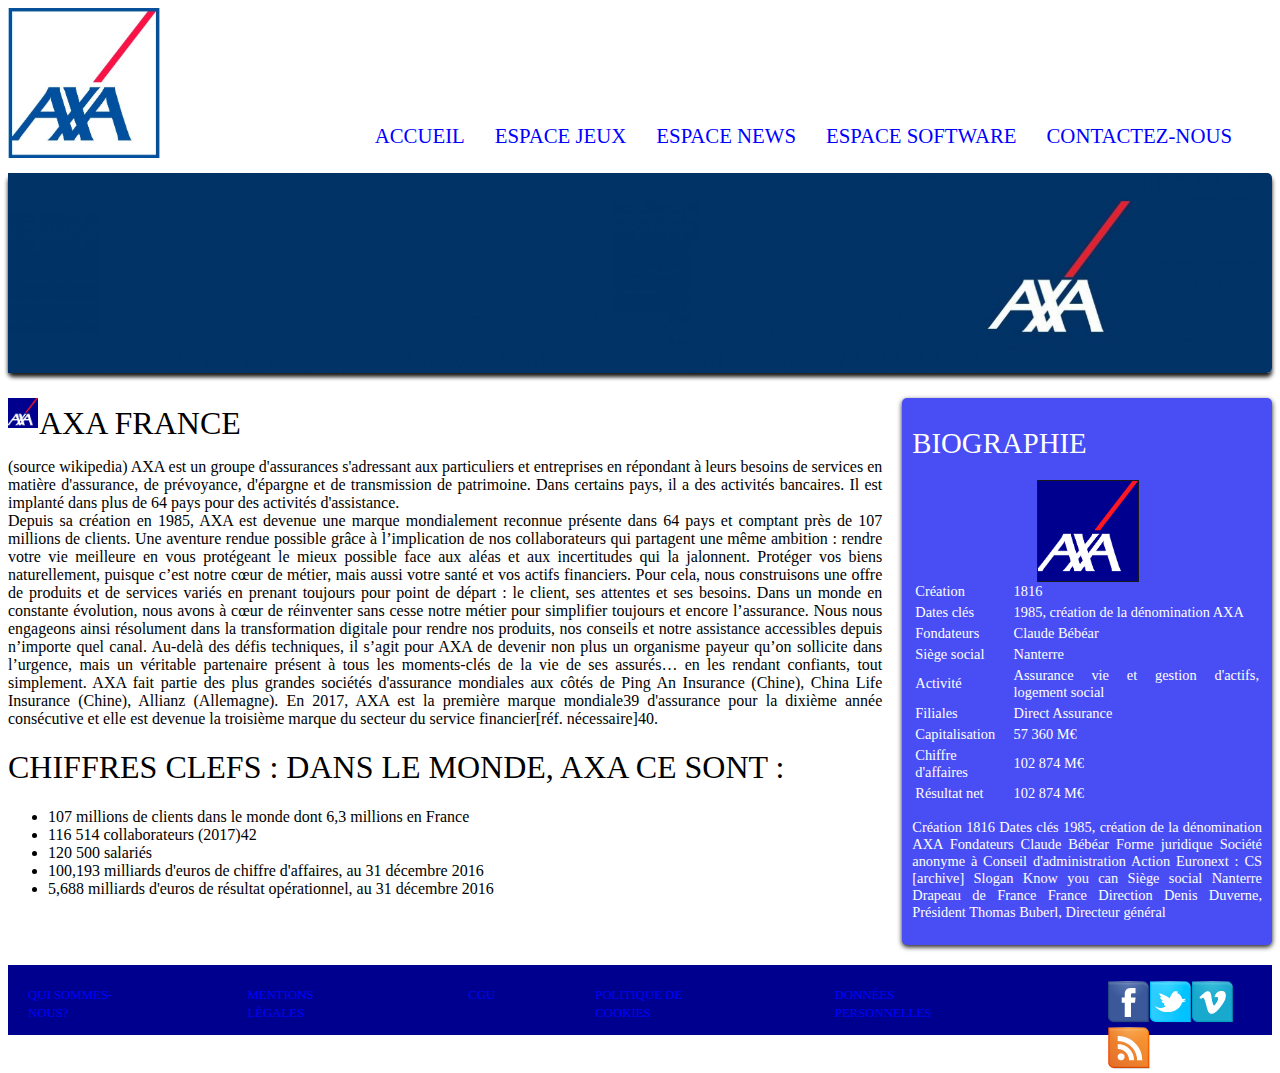
<file: index.html>
<!DOCTYPE html>
<html>
	<head>
		<meta charset="UTF-8" />
			<!-- appel fichier css --> 
		<link rel="stylesheet" href= "CSS/style.css" />
		<title>Structure de page</title>
	</head>
	<body>
	<!-- commentaire --> 
		<div id="bloc_page3">
			<header>
				<div id="logo">
					<img src="images/Logo-Axa.jpg" alt = "AXA" />
				</div>	
				<nav>
					<ul id="menu">
					  <li><a href="index.html">Accueil</a></li>
					  <li><a href="jeux.html">Espace Jeux</a></li>
					  <li><a href="News.html">Espace News</a></li>
					  <li><a href="#">Espace software</a></li>
					  <li><a href="contact.html">Contactez-nous</a></li>	
	  
					</ul>
				</nav>
			</header>
			<div id="ban_image">
				<img src="images/banner.jpg" alt= "axa" />
			</div>
			<section>
				<article>				
					<div id="title"><div id="img_titre"><img src="images/axa_logo_solid_rgb.png" alt "Métier et chiffres clefs"/></div>
					<h1 id="titre"> Axa France </h1></div>
					<p>(source wikipedia) AXA est un groupe d'assurances s'adressant aux particuliers et entreprises en répondant à leurs besoins de services en matière d'assurance, de prévoyance, d'épargne et de transmission de patrimoine. Dans certains pays, il a des activités bancaires. Il est implanté dans plus de 64 pays pour des activités d'assistance.</br>
					Depuis sa création en 1985, AXA est devenue une marque mondialement reconnue présente dans 64 pays et comptant près de 107 millions de clients. Une aventure rendue possible grâce à l’implication de nos collaborateurs qui partagent une même ambition : rendre votre vie meilleure en vous protégeant le mieux possible face aux aléas et aux incertitudes qui la jalonnent. Protéger vos biens naturellement, puisque c’est notre cœur de métier, mais aussi votre santé et vos actifs financiers. Pour cela, nous construisons une offre de produits et de services variés en prenant toujours pour point de départ : le client, ses attentes et ses besoins.

					Dans un monde en constante évolution, nous avons à cœur de réinventer sans cesse notre métier pour simplifier toujours et encore l’assurance. Nous nous engageons ainsi résolument dans la transformation digitale pour rendre nos produits, nos conseils et notre assistance accessibles depuis n’importe quel canal. Au-delà des défis techniques, il s’agit pour AXA de devenir non plus un organisme payeur qu’on sollicite dans l’urgence, mais un véritable partenaire présent à tous les moments-clés de la vie de ses assurés… en les rendant confiants, tout simplement.
					AXA fait partie des plus grandes sociétés d'assurance mondiales aux côtés de Ping An Insurance (Chine), China Life Insurance (Chine), Allianz (Allemagne). En 2017, AXA est la première marque mondiale39 d'assurance pour la dixième année consécutive et elle est devenue la troisième marque du secteur du service financier[réf. nécessaire]40.
					</p>
					<h1> chiffres clefs : Dans le monde, AXA ce sont : </h1>
					<P>
						<ul>
					<li>107 millions de clients dans le monde dont 6,3 millions en France </li>
					<li>116 514 collaborateurs (2017)42</li>
					<li>120 500 salariés </li>
					<li>100,193 milliards d'euros de chiffre d'affaires, au 31 décembre 2016 </li>
					<li>5,688 milliards d'euros de résultat opérationnel, au 31 décembre 2016 </li>
						</ul>
					</p>
				</article>
				<aside>
					<h1>biographie</h1>
					<div id="img_bib"><img src="images/axa_logo_solid_rgb.png" alt "Métier et chiffres clefs" /></div>
					<table>
						<tr>
							<td>		Création			</td>
							<td>	1816				</td>
						</tr>
						<tr>
							<td>	Dates clés				</td>
							<td>	1985, création de la dénomination AXA				</td>
						</tr>						<tr>
							<td>	Fondateurs</td>
							<td>	Claude Bébéar		</td>
						</tr>
						</tr>						<tr>
							<td>	Siège social</td>
							<td>	Nanterre 		</td>
						</tr>						</tr>						<tr>
							<td>	Activité</td>
							<td>	Assurance vie et gestion d'actifs, logement social 		</td>
						</tr>							<tr>
							<td>	Filiales</td>
							<td>	Direct Assurance 		</td>
						</tr>													<tr>
							<td>	Capitalisation</td>
							<td>	57 360 M€ 		</td>
						</tr>
						<tr>
							<td>	Chiffre d'affaires</td>
							<td>	102 874 M€	</td>
						</tr>						<tr>
							<td>	Résultat net</td>
							<td>	102 874 M€	</td>
						</tr>						
					</table>
					<p>Création	1816
						Dates clés	1985, création de la dénomination AXA
						Fondateurs	Claude Bébéar
						Forme juridique	Société anonyme à Conseil d'administration
						Action	Euronext : CS [archive]
						Slogan	Know you can
						Siège social	Nanterre
						Drapeau de France France
						Direction	Denis Duverne, Président
						Thomas Buberl, Directeur général
					</P>
				</aside>
			</section>
			<footer>
					<nav>
						<ul id="end">
						  <li><a class="test1" href="#">Qui sommes-nous?</a></li>
						  <li><a class="test1" href="#">Mentions légales</a></li>
						  <li><a class="test1" href="#">CGU</a></li>
						  <li><a class="test1" href="#">Politique de cookies</a></li>	
						  <li><a class="test1" href="#">Données personnelles</a></li>	
						</ul>				
					</nav>
					 <div id="2foot">
						<p><img src="images/facebook.png" alt="Facebook" /><img src="images/twitter.png" alt="Twitter" /><img src="images/vimeo.png" alt="Vimeo" /><img src="images/rss.png" alt="RSS" /></p>
					</div>    
			</footer>
		</div>   
	</body>
</html>
</file>
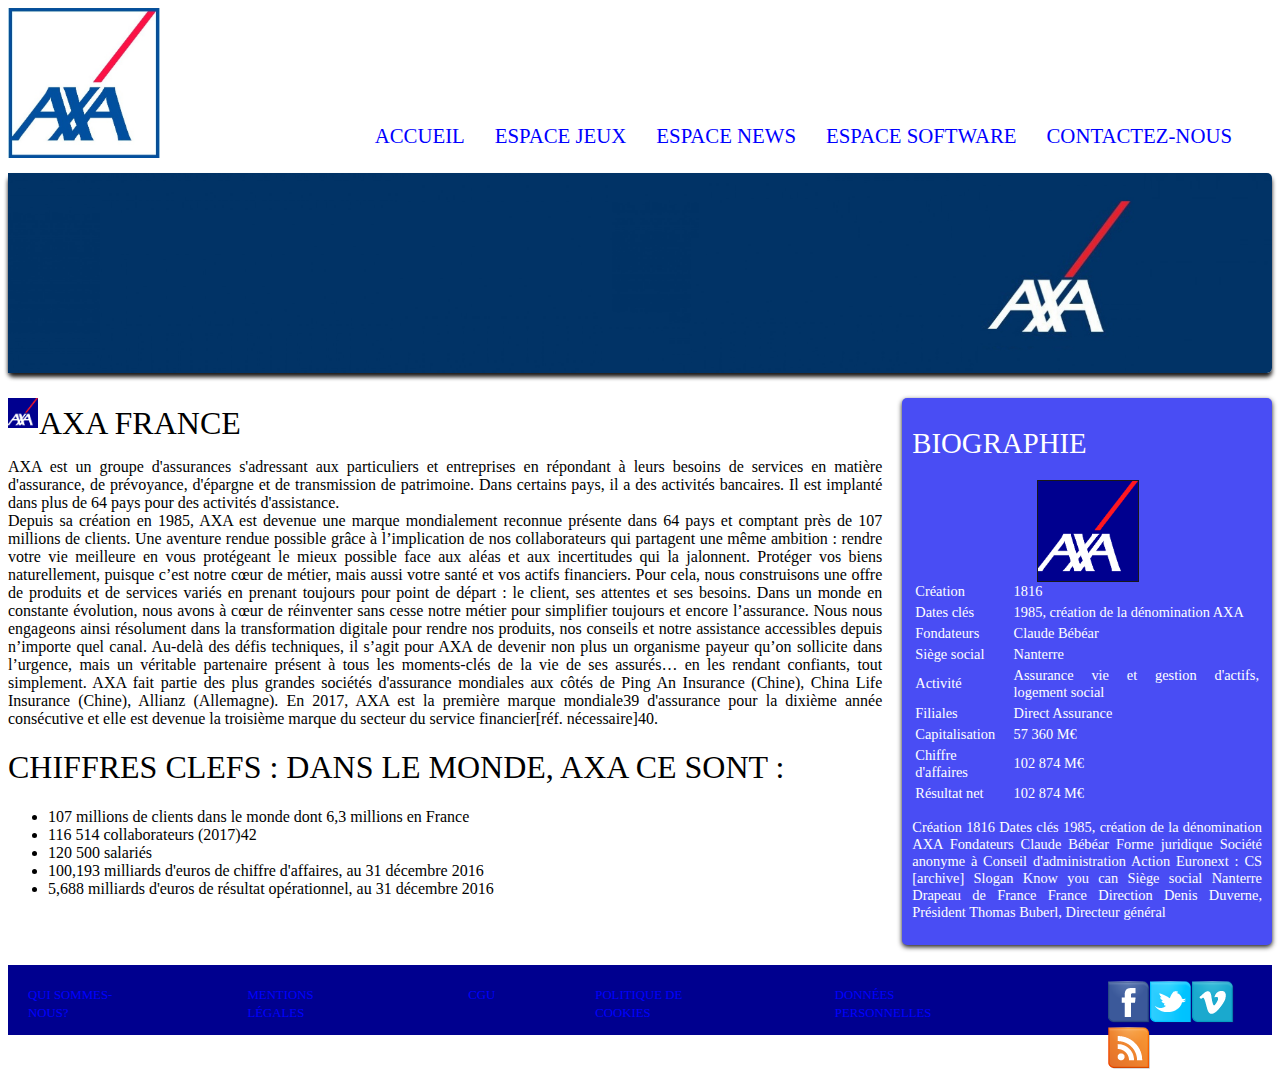
<file: acceuil.html>
<!DOCTYPE html>
<html>
	<head>
		<meta charset="UTF-8" />
			<!-- appel fichier css --> 
		<link rel="stylesheet" href= "style.css" />
		<title>Structure de page</title>
	</head>
	<body>
	<!-- commentaire --> 
		<div id="bloc_page3">
			<header>
				<div id="logo">
					<img src="images/Logo-Axa.jpg" alt = "AXA" />
				</div>	
				<nav>
					<ul id="menu">
					  <li><a href="acceuil.html">Accueil</a></li>
					  <li><a href="#">Espace Jeux</a></li>
					  <li><a href="News.html">Espace News</a></li>
					  <li><a href="#">Espace software</a></li>
					  <li><a href="contact.html">Contactez-nous</a></li>	
	  
					</ul>
				</nav>
			</header>
			<div id="ban_image">
				<img src="images/banner.jpg" alt= "axa" />
			</div>
			<section>
				<article>				
					<div id="title"><div id="img_titre"><img src="images/axa_logo_solid_rgb.png" alt "Métier et chiffres clefs"/></div>
					<h1 id="titre"> Axa France </h1></div>
					<p> AXA est un groupe d'assurances s'adressant aux particuliers et entreprises en répondant à leurs besoins de services en matière d'assurance, de prévoyance, d'épargne et de transmission de patrimoine. Dans certains pays, il a des activités bancaires. Il est implanté dans plus de 64 pays pour des activités d'assistance.</br>
					Depuis sa création en 1985, AXA est devenue une marque mondialement reconnue présente dans 64 pays et comptant près de 107 millions de clients. Une aventure rendue possible grâce à l’implication de nos collaborateurs qui partagent une même ambition : rendre votre vie meilleure en vous protégeant le mieux possible face aux aléas et aux incertitudes qui la jalonnent. Protéger vos biens naturellement, puisque c’est notre cœur de métier, mais aussi votre santé et vos actifs financiers. Pour cela, nous construisons une offre de produits et de services variés en prenant toujours pour point de départ : le client, ses attentes et ses besoins.

					Dans un monde en constante évolution, nous avons à cœur de réinventer sans cesse notre métier pour simplifier toujours et encore l’assurance. Nous nous engageons ainsi résolument dans la transformation digitale pour rendre nos produits, nos conseils et notre assistance accessibles depuis n’importe quel canal. Au-delà des défis techniques, il s’agit pour AXA de devenir non plus un organisme payeur qu’on sollicite dans l’urgence, mais un véritable partenaire présent à tous les moments-clés de la vie de ses assurés… en les rendant confiants, tout simplement.
					AXA fait partie des plus grandes sociétés d'assurance mondiales aux côtés de Ping An Insurance (Chine), China Life Insurance (Chine), Allianz (Allemagne). En 2017, AXA est la première marque mondiale39 d'assurance pour la dixième année consécutive et elle est devenue la troisième marque du secteur du service financier[réf. nécessaire]40.
					</p>
					<h1> chiffres clefs : Dans le monde, AXA ce sont : </h1>
					<P>
						<ul>
					<li>107 millions de clients dans le monde dont 6,3 millions en France </li>
					<li>116 514 collaborateurs (2017)42</li>
					<li>120 500 salariés </li>
					<li>100,193 milliards d'euros de chiffre d'affaires, au 31 décembre 2016 </li>
					<li>5,688 milliards d'euros de résultat opérationnel, au 31 décembre 2016 </li>
						</ul>
					</p>
				</article>
				<aside>
					<h1>biographie</h1>
					<div id="img_bib"><img src="images/axa_logo_solid_rgb.png" alt "Métier et chiffres clefs" /></div>
					<table>
						<tr>
							<td>		Création			</td>
							<td>	1816				</td>
						</tr>
						<tr>
							<td>	Dates clés				</td>
							<td>	1985, création de la dénomination AXA				</td>
						</tr>						<tr>
							<td>	Fondateurs</td>
							<td>	Claude Bébéar		</td>
						</tr>
						</tr>						<tr>
							<td>	Siège social</td>
							<td>	Nanterre 		</td>
						</tr>						</tr>						<tr>
							<td>	Activité</td>
							<td>	Assurance vie et gestion d'actifs, logement social 		</td>
						</tr>							<tr>
							<td>	Filiales</td>
							<td>	Direct Assurance 		</td>
						</tr>													<tr>
							<td>	Capitalisation</td>
							<td>	57 360 M€ 		</td>
						</tr>
						<tr>
							<td>	Chiffre d'affaires</td>
							<td>	102 874 M€	</td>
						</tr>						<tr>
							<td>	Résultat net</td>
							<td>	102 874 M€	</td>
						</tr>						
					</table>
					<p>Création	1816
						Dates clés	1985, création de la dénomination AXA
						Fondateurs	Claude Bébéar
						Forme juridique	Société anonyme à Conseil d'administration
						Action	Euronext : CS [archive]
						Slogan	Know you can
						Siège social	Nanterre
						Drapeau de France France
						Direction	Denis Duverne, Président
						Thomas Buberl, Directeur général
					</P>
				</aside>
			</section>
			<footer>
					<nav>
						<ul id="end">
						  <li><a class="test1" href="#">Qui sommes-nous?</a></li>
						  <li><a class="test1" href="#">Mentions légales</a></li>
						  <li><a class="test1" href="#">CGU</a></li>
						  <li><a class="test1" href="#">Politique de cookies</a></li>	
						  <li><a class="test1" href="#">Données personnelles</a></li>	
						</ul>				
					</nav>
					 <div id="2foot">
						<p><img src="images/facebook.png" alt="Facebook" /><img src="images/twitter.png" alt="Twitter" /><img src="images/vimeo.png" alt="Vimeo" /><img src="images/rss.png" alt="RSS" /></p>
					</div>    
			</footer>
		</div>   
	</body>
</html>
</file>
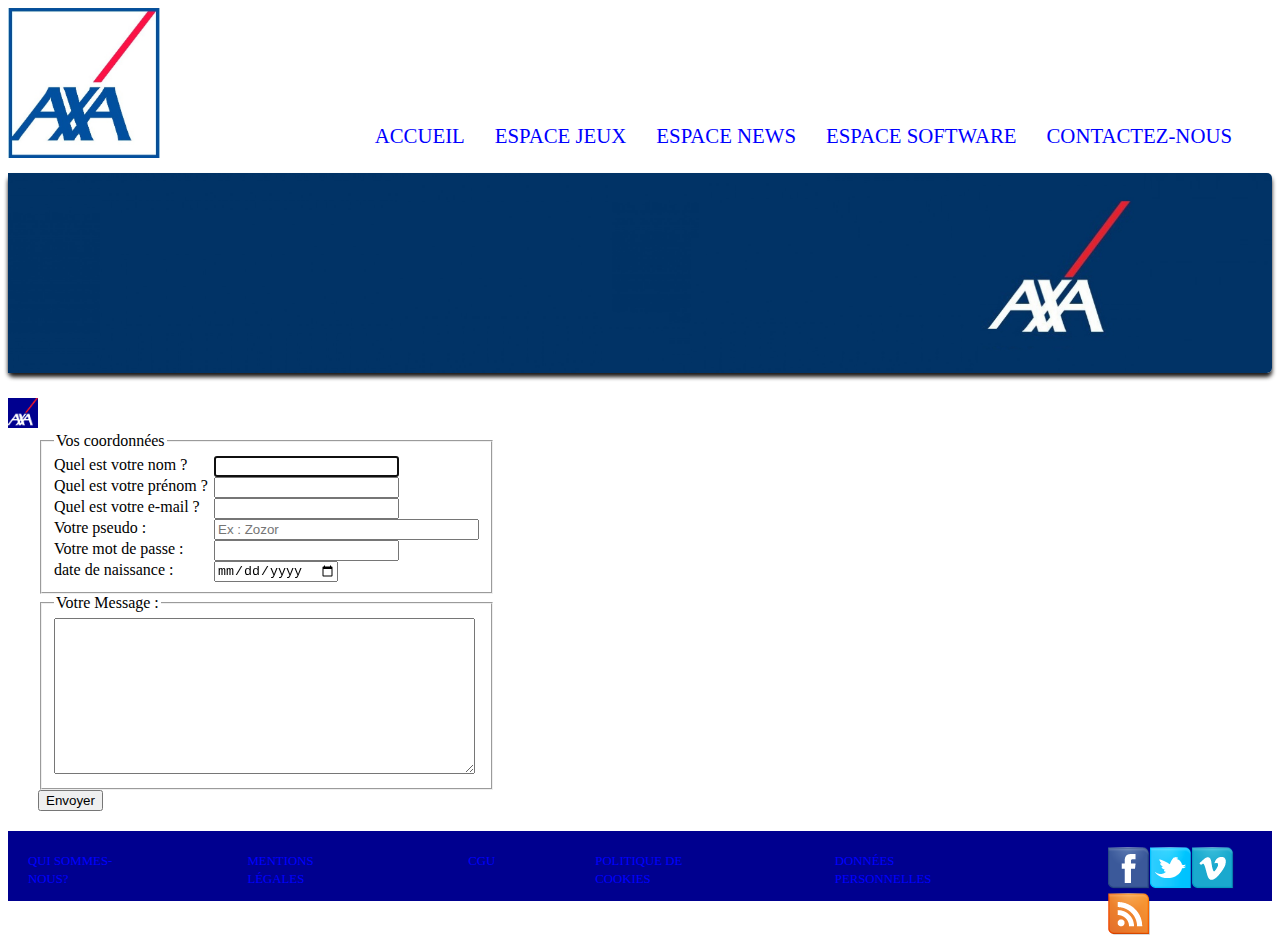
<file: Contact.html>
<!DOCTYPE html>
<html>
	<head>
		<meta charset="UTF-8" />
			<!-- appel fichier css --> 
		<link rel="stylesheet" href= "CSS/style.css" />
		<title>Structure de page</title>
	</head>
	<body>
	<!-- commentaire --> 
		<div id="bloc_page3">
			<header>
				<div id="logo">
					<img src="images/Logo-Axa.jpg" alt = "AXA" />
				</div>	
				<nav>
					<ul id="menu">
					  <li><a href="index.html">Accueil</a></li>
					  <li><a href="jeux.html">Espace Jeux</a></li>
					  <li><a href="News.html">Espace News</a></li>
					  <li><a href="#">Espace software</a></li>
					  <li><a href="contact.html">Contactez-nous</a></li>		
	  
					</ul>
				</nav>
			</header>
			<div id="ban_image">
				<img src="images/banner.jpg" alt= "axa" />
			</div>
			<section>						
					<div id="title"><div id="img_titre"><img src="images/axa_logo_solid_rgb.png" alt "Métier et chiffres clefs"/></div>
			<form method="post" action=""></br>
				   <p>
				   	  <fieldset>
					   <legend>Vos coordonnées</legend> <!-- Titre du fieldset --> 

					   <label for="nom">Quel est votre nom ?</label>
					   <input type="text" name="nom" id="nom" autofocus  /> <br />

					   <label for="prenom">Quel est votre prénom ? </label>
					   <input type="text" name="prenom" id="prenom" required  /> <br />
				 
					   <label for="email">Quel est votre e-mail ?</label>
					   <input type="email" name="email" id="email" /> <br />
						
						<label for="pseudo">Votre pseudo :</label> 
						<input type="text" name="pseudo" id="pseudo" placeholder="Ex : Zozor" size="30" maxlength="10" />    <br />
					   <label for="pass">Votre mot de passe :</label>
					   <input type="password" name="pass" id="pass" /><br />
					   				
						   <label for="date">date de naissance :</label>  
						<input type="date" name="date" id="date"/>									
				   </fieldset>
						

				   <fieldset>
					  <legend>Votre Message :</legend> <!-- Titre du fieldset --> 
					        <textarea name="ameliorer" id="ameliorer" rows="10" cols="50" placeholder="ici">
									
						   </textarea> <br />
				   	</fieldset>

				   <input type="submit" value="Envoyer" />
			</form>
			</section>
			<footer>
					<nav>
						<ul id="end">
						  <li><a class="test1" href="#">Qui sommes-nous?</a></li>
						  <li><a class="test1" href="#">Mentions légales</a></li>
						  <li><a class="test1" href="#">CGU</a></li>
						  <li><a class="test1" href="#">Politique de cookies</a></li>	
						  <li><a class="test1" href="#">Données personnelles</a></li>	
						</ul>				
					</nav>
					 <div id="2foot">
						<p><img src="images/facebook.png" alt="Facebook" /><img src="images/twitter.png" alt="Twitter" /><img src="images/vimeo.png" alt="Vimeo" /><img src="images/rss.png" alt="RSS" /></p>
					</div>    
			</footer>
		</div>   
	</body>
</html>
</file>
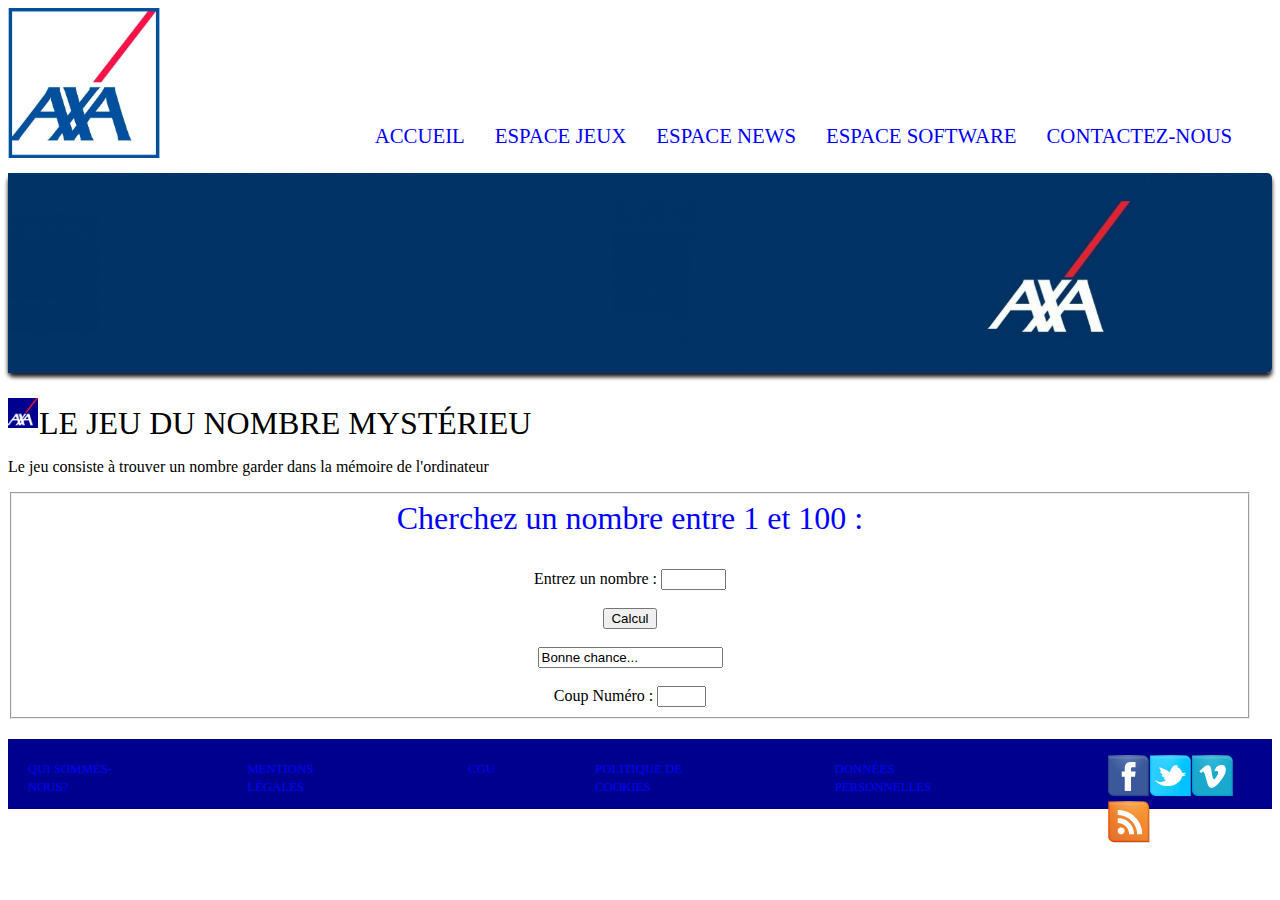
<file: Jeux.html>
<!DOCTYPE html>
<html>
	<head>
		<meta charset="UTF-8" />
			<!-- appel fichier css --> 
		<link rel="stylesheet" href= "CSS/style.css" />
		<title>Structure de page</title>
	</head>
		<SCRIPT LANGUAGE="Javascript">
var alea=Math.round(Math.random()*99)+1;
var coup=0;
function test(valeur)
{
	//Nombre d'essaie
coup=coup+1;
if (coup > 6)
	{
	partie=confirm("T'as perdu !\nIl fallait trouver : " + alea + "\nNouvelle partie ?");
	if (partie)
		{
		document.form1.commentaire.value="Nouvelle partie...";
		coup=0;
		alea=Math.round(Math.random()*99)+1;
		document.form1.coup.value=0;
		valeur.value="";
		}
		else
		{
		window.close();
		}
	}
	else
	{
	if (valeur.value < alea)
		document.form1.commentaire.value="Trop petit !";
	if (valeur.value > alea)
		document.form1.commentaire.value="Trop grand !" ;
	if (valeur.value == alea)
		{document.form1.commentaire.value="Gagné !!!";
		confirm("BRAVO! la réponse est : " + alea + "/nGangné avec " + coup + "essaie !");
				document.form1.commentaire.value="Nouvelle partie...";
		coup=0;
		alea=Math.round(Math.random()*99)+1;
		document.form1.coup.value=0;
		valeur.value="";}
	document.form1.coup.value=coup;
	}
}
</SCRIPT>
	<body>
	<!-- commentaire --> 
		<div id="bloc_page3">
			<header>
				<div id="logo">
					<img src="images/Logo-Axa.jpg" alt = "AXA" />
				</div>	
				<nav>
					<ul id="menu">
					  <li><a href="index.html">Accueil</a></li>
					  <li><a href="jeux.html">Espace Jeux</a></li>
					  <li><a href="News.html">Espace News</a></li>
					  <li><a href="#">Espace software</a></li>
					  <li><a href="contact.html">Contactez-nous</a></li>		
	  
					</ul>
				</nav>
			</header>
			<div id="ban_image">
				<img src="images/banner.jpg" alt= "axa" />
			</div>
			<section>
				<article>	
				<div id="title"><div id="img_titre"><img src="images/axa_logo_solid_rgb.png" alt "Métier et chiffres clefs"/></div>
					<h1 id="titre"> Le jeu du nombre mystérieu  </h1></div>			
					<p>Le jeu consiste à trouver un nombre garder dans
					la mémoire de l'ordinateur 
					<fieldset>
					<CENTER><FONT COLOR="BLUE" SIZE="6">
					Cherchez un nombre entre 1 et 100 :  </p></CENTER></FONT>
					<FORM NAME="form1">
					<CENTER>Entrez un nombre : <INPUT TYPE="text" name="valeur" size=5 style="background-color=aqua;color=red"></CENTER><BR>
					<CENTER><INPUT TYPE="Button" OnClick="test(valeur)" Value="Calcul"></CENTER>
					<BR>
					<CENTER><INPUT TYPE="text" name="commentaire" size=20 value="Bonne chance..."></CENTER>
					<BR>
					<CENTER>Coup Numéro : <INPUT TYPE="text" name="coup" size=3></CENTER>
					</FORM>
					</fieldset>
				 	</article>	
			</section>
			<footer>
					<nav>
						<ul id="end">
						  <li><a class="test1" href="#">Qui sommes-nous?</a></li>
						  <li><a class="test1" href="#">Mentions légales</a></li>
						  <li><a class="test1" href="#">CGU</a></li>
						  <li><a class="test1" href="#">Politique de cookies</a></li>	
						  <li><a class="test1" href="#">Données personnelles</a></li>	
						</ul>				
					</nav>
					 <div id="2foot">
						<p><img src="images/facebook.png" alt="Facebook" /><img src="images/twitter.png" alt="Twitter" /><img src="images/vimeo.png" alt="Vimeo" /><img src="images/rss.png" alt="RSS" /></p>
					</div>    
			</footer>
		</div>   
	</body>
</html>
</file>
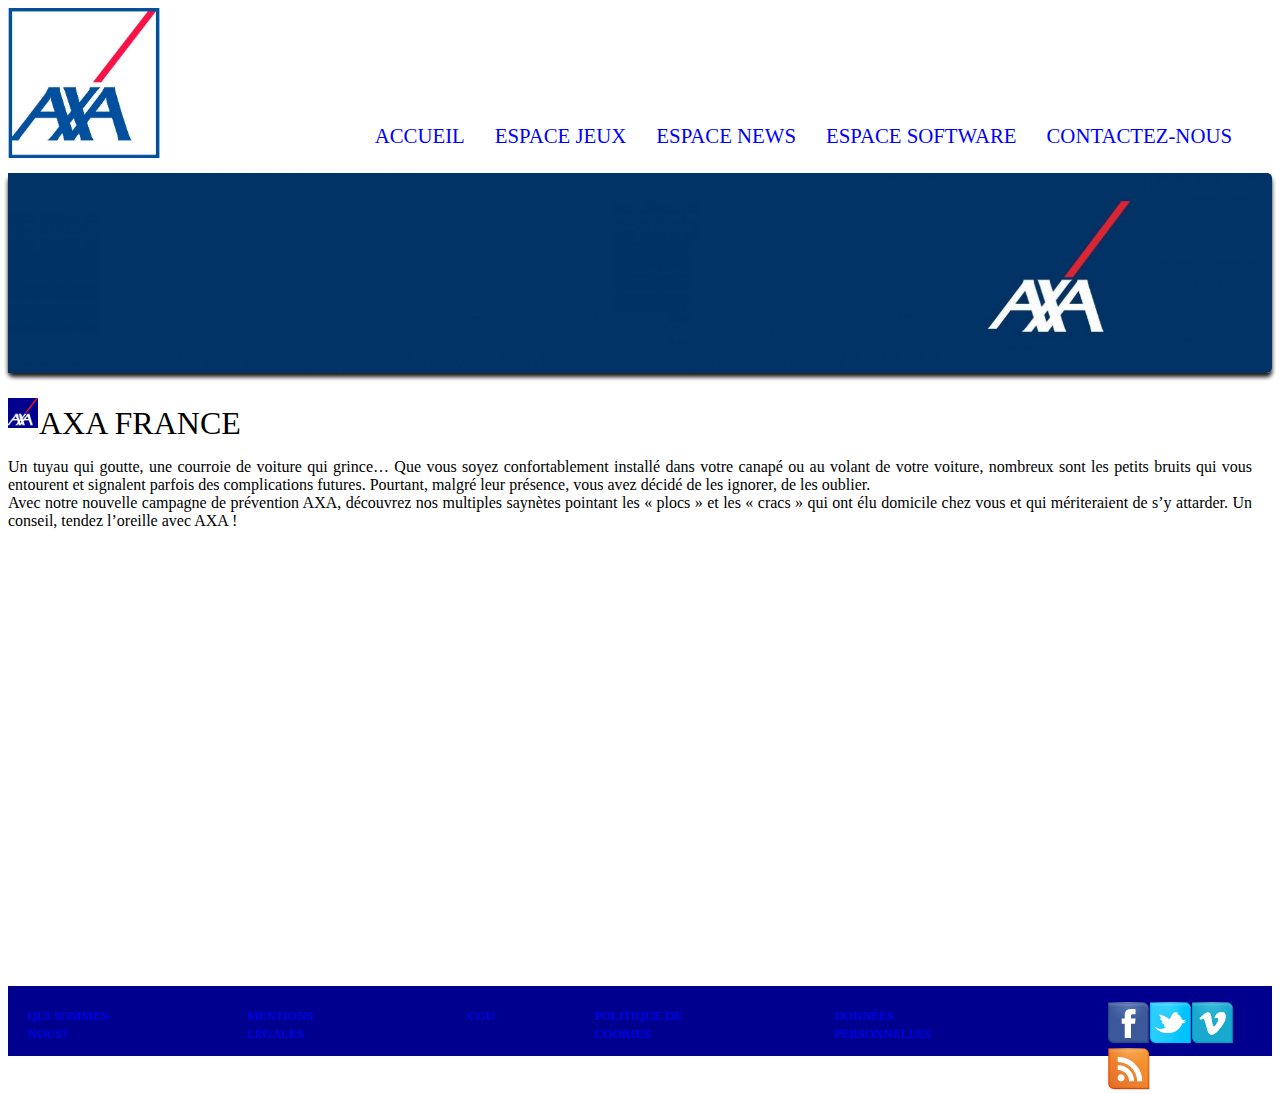
<file: News.html>
<!DOCTYPE html>
<html>
	<head>
		<meta charset="UTF-8" />
			<!-- appel fichier css --> 
		<link rel="stylesheet" href= "CSS/style.css" />
		<title>Structure de page</title>
	</head>
	<body>
	<!-- commentaire --> 
		<div id="bloc_page3">
			<header>
				<div id="logo">
					<img src="images/Logo-Axa.jpg" alt = "AXA" />
				</div>	
				<nav>
					<ul id="menu">
					  <li><a href="index.html">Accueil</a></li>
					  <li><a href="jeux.html">Espace Jeux</a></li>
					  <li><a href="News.html">Espace News</a></li>
					  <li><a href="#">Espace software</a></li>
					  <li><a href="contact.html">Contactez-nous</a></li>		
	  
					</ul>
				</nav>
			</header>
			<div id="ban_image">
				<img src="images/banner.jpg" alt= "axa" />
			</div>
			<section>
				<article>	
				<div id="title"><div id="img_titre"><img src="images/axa_logo_solid_rgb.png" alt "Métier et chiffres clefs"/></div>
					<h1 id="titre"> Axa France </h1></div>			
				<p>Un tuyau qui goutte, une courroie de voiture qui grince… Que vous soyez confortablement installé dans votre canapé ou au volant de votre voiture, nombreux sont les petits bruits qui vous entourent et signalent parfois des complications futures. Pourtant, malgré leur présence, vous avez décidé de les ignorer, de les oublier. </br>
Avec notre nouvelle campagne de prévention AXA, découvrez nos multiples saynètes pointant les « plocs » et les « cracs » qui ont élu domicile chez vous et qui mériteraient de s’y attarder. Un conseil, tendez l’oreille avec AXA ! </br>
				</p>
				 <p> <iframe width="600" height="400" src="https://www.youtube.com/embed/APhuiyCLKRg" title="YouTube video player" frameborder="0" allow="accelerometer; autoplay; clipboard-write; encrypted-media; gyroscope; picture-in-picture" allowfullscreen></iframe></p>
				 	</article>	
			</section>
			<footer>
					<nav>
						<ul id="end">
						  <li><a class="test1" href="#">Qui sommes-nous?</a></li>
						  <li><a class="test1" href="#">Mentions légales</a></li>
						  <li><a class="test1" href="#">CGU</a></li>
						  <li><a class="test1" href="#">Politique de cookies</a></li>	
						  <li><a class="test1" href="#">Données personnelles</a></li>	
						</ul>				
					</nav>
					 <div id="2foot">
						<p><img src="images/facebook.png" alt="Facebook" /><img src="images/twitter.png" alt="Twitter" /><img src="images/vimeo.png" alt="Vimeo" /><img src="images/rss.png" alt="RSS" /></p>
					</div>    
			</footer>
		</div>   
	</body>
</html>
</file>
<file: CSS/style.css>
body {
   /* background-color: RGB(0,0,143);*/
  /* Full height */
  height: 100%;
      font-family: Source Sans Pro;

}
#bloc_page
{
    width: 900px;
    margin: auto;
}
section h1, footer h1, nav a
{
    font-family: Source Sans Pro;
    font-weight: normal;
    text-transform: uppercase; /* en sorte que mes titres soient toujours écrits en majuscules*/
}

  /* header */
header 
  {
    height:150px;
	width : auto;
	display: flex;
    justify-content: space-between;
    align-items: flex-end;
	position: relative;
	
	/*	border : 3px solid #323130;*/

}

img {
 width: AUTO;
 max-height: 100%;
 object-fit: contain;

}

#logo
 {
	  width: 150px;
      height: 150px;
     display: flex;
    flex-direction: row;
    align-items: baseline;
	background-color:orange;
	
	
}
#logo img
 {
 height: 200px;
 width: 200px;
}
/* Navigation */
#menu
 {
     display: flex;
	/* background-color:green; */
	/*border : 3px solid #323130;*/
	margin : auto;
	padding : 10px;
}
label
{
	display: block;
	width: 160px;
	float: left;
	
}
header nav ul
{
    list-style-type: none;
    display: flex;

}

header nav li
{
    margin-right: 30px;

}

header nav a
{
    font-size: 1.3em;
    color: blue;
    padding-bottom: 3px;
    text-decoration: none;
		font-weight : 500;
}

header nav a:hover
{
    color: #323130;
    border-bottom: 3px solid #323130;
}

/* Bannière */

#ban_image
{
    margin-top: 15px;
    height: 200px;
    border-radius: 5px;
    background: url('../images/banner.jpg') no-repeat;
    position: relative;
    box-shadow: 0px 4px 4px #1c1a19;
    margin-bottom: 25px;
}

/* Corps */

section
{
    display: flex;
    margin-bottom: 20px;
}
article, aside
{
    text-align: justify;
}
article
{
    margin-right: 20px;
    flex: 3;
}
aside
{
    flex: 1.2;
    position: relative;
    background-color: rgb(73,77,244);
    box-shadow: 0px 2px 5px #1c1a19;
    border-radius: 5px;
    padding: 10px;
    color: white;
    font-size: 0.9em;
}

#img_bib
{
	 height: 100px;
	 width: 100px;
	     text-align: center;
margin:auto;
}

#img_bib img
{
    
	border: 1px solid #181818;
}

aside img
{
    margin-right: 5px;
}
#title
{
	    display: flex;
		/* border: 1px solid #181818; */
		

}
#img_titre
{
		height: 30px;
		width: 30px;
/* border: 1px solid #181818; */

}
#titre
{
		/* border: 1px solid #181818; */
			padding : auto;
	margin : 7px 0px 0px 1px;
}
footer
{
    display: flex;
	/* background: url('images/banner.jpg') no-repeat; */
	background-color: RGB(0,0,143);
    height:70px;
	width : auto;
    justify-content: space-between;
	position: relative;
		/* border : 3px solid #323130; */
}
#end
 {
     display: flex;
	/* background-color:green; */
	/* border : 3px solid #323130; */
	margin : auto;
	padding : 20px;
}
footer nav ul
{
    list-style-type: none;
    display: flex;

}

footer nav li
{
    margin-right: 100px;
	
}

footer nav a
{
    font-size: 0.8em;
    color: blue;
    padding-bottom: 3px;
    text-decoration: none;
	    transition: border .25s linear;

}

footer nav a:hover
{
    color: white;
    border-bottom: 3px solid #323130;
}

@media all and (max-width: 1024px)
{
    nav
    {
        width: auto;
        text-align: left;
    }
    
    nav ul
    {
        flex-direction: column;
    }

    nav li
    {
        padding-left: 4px;
    }
    
    nav a
    {
        font-size: 1.1em;
    }
    
    nav a:hover
    {
        border-bottom: 0;
    }
    #banniere_image
    {
        display: none;
    }
 section
    {
        flex-direction: column;
    }

    article, aside
    {
        width: auto;
        margin-bottom: 15px;
    }
    
    #ban_image
    {
        /* display: none; */
		    margin-top: 15px;
    height: 5px;
    border-radius: 1Xpx;
    background: url('../images/banner.jpg') no-repeat;
    position: relative;
    box-shadow: 0px 0px 0px #1c1a19;
    margin-bottom: 2px;
    }
    
    #photo_zozor img
    {
        width: 110px;
        float: right;
        margin-left: 15px;
    }
    
    aside p:last-child
    {
        text-align: center;
    }
	footer
{

    height:130px;

}
}
</file>
<file: style.css>
body {
   /* background-color: RGB(0,0,143);*/
  /* Full height */
  height: 100%;
      font-family: Source Sans Pro;

}
#bloc_page
{
    width: 900px;
    margin: auto;
}
section h1, footer h1, nav a
{
    font-family: Source Sans Pro;
    font-weight: normal;
    text-transform: uppercase; /* en sorte que mes titres soient toujours écrits en majuscules*/
}

  /* header */
header 
  {
    height:150px;
	width : auto;
	display: flex;
    justify-content: space-between;
    align-items: flex-end;
	position: relative;
	
	/*	border : 3px solid #323130;*/

}

img {
 width: AUTO;
 max-height: 100%;
 object-fit: contain;

}

#logo
 {
	  width: 150px;
      height: 150px;
     display: flex;
    flex-direction: row;
    align-items: baseline;
	background-color:orange;
	
	
}
#logo img
 {
 height: 200px;
 width: 200px;
}
/* Navigation */
#menu
 {
     display: flex;
	/* background-color:green; */
	/*border : 3px solid #323130;*/
	margin : auto;
	padding : 10px;
}
label
{
	display: block;
	width: 160px;
	float: left;
	
}
header nav ul
{
    list-style-type: none;
    display: flex;

}

header nav li
{
    margin-right: 30px;

}

header nav a
{
    font-size: 1.3em;
    color: blue;
    padding-bottom: 3px;
    text-decoration: none;
		font-weight : 500;
}

header nav a:hover
{
    color: #323130;
    border-bottom: 3px solid #323130;
}

/* Bannière */

#ban_image
{
    margin-top: 15px;
    height: 200px;
    border-radius: 5px;
    background: url('images/banner.jpg') no-repeat;
    position: relative;
    box-shadow: 0px 4px 4px #1c1a19;
    margin-bottom: 25px;
}

/* Corps */

section
{
    display: flex;
    margin-bottom: 20px;
}
article, aside
{
    text-align: justify;
}
article
{
    margin-right: 20px;
    flex: 3;
}
aside
{
    flex: 1.2;
    position: relative;
    background-color: rgb(73,77,244);
    box-shadow: 0px 2px 5px #1c1a19;
    border-radius: 5px;
    padding: 10px;
    color: white;
    font-size: 0.9em;
}

#img_bib
{
	 height: 100px;
	 width: 100px;
	     text-align: center;
margin:auto;
}

#img_bib img
{
    
	border: 1px solid #181818;
}

aside img
{
    margin-right: 5px;
}
#title
{
	    display: flex;
		/* border: 1px solid #181818; */
		

}
#img_titre
{
		height: 30px;
		width: 30px;
/* border: 1px solid #181818; */

}
#titre
{
		/* border: 1px solid #181818; */
			padding : auto;
	margin : 7px 0px 0px 1px;
}
footer
{
    display: flex;
	/* background: url('images/banner.jpg') no-repeat; */
	background-color: RGB(0,0,143);
    height:70px;
	width : auto;
    justify-content: space-between;
	position: relative;
		/* border : 3px solid #323130; */
}
#end
 {
     display: flex;
	/* background-color:green; */
	/* border : 3px solid #323130; */
	margin : auto;
	padding : 20px;
}
footer nav ul
{
    list-style-type: none;
    display: flex;

}

footer nav li
{
    margin-right: 100px;
	
}

footer nav a
{
    font-size: 0.8em;
    color: blue;
    padding-bottom: 3px;
    text-decoration: none;
	    transition: border .25s linear;

}

footer nav a:hover
{
    color: white;
    border-bottom: 3px solid #323130;
}

@media all and (max-width: 1024px)
{
    nav
    {
        width: auto;
        text-align: left;
    }
    
    nav ul
    {
        flex-direction: column;
    }

    nav li
    {
        padding-left: 4px;
    }
    
    nav a
    {
        font-size: 1.1em;
    }
    
    nav a:hover
    {
        border-bottom: 0;
    }
    #banniere_image
    {
        display: none;
    }
 section
    {
        flex-direction: column;
    }

    article, aside
    {
        width: auto;
        margin-bottom: 15px;
    }
    
    #ban_image
    {
        /* display: none; */
		    margin-top: 15px;
    height: 5px;
    border-radius: 1Xpx;
    background: url('images/banner.jpg') no-repeat;
    position: relative;
    box-shadow: 0px 0px 0px #1c1a19;
    margin-bottom: 2px;
    }
    
    #photo_zozor img
    {
        width: 110px;
        float: right;
        margin-left: 15px;
    }
    
    aside p:last-child
    {
        text-align: center;
    }
	footer
{

    height:130px;

}
}
</file>
